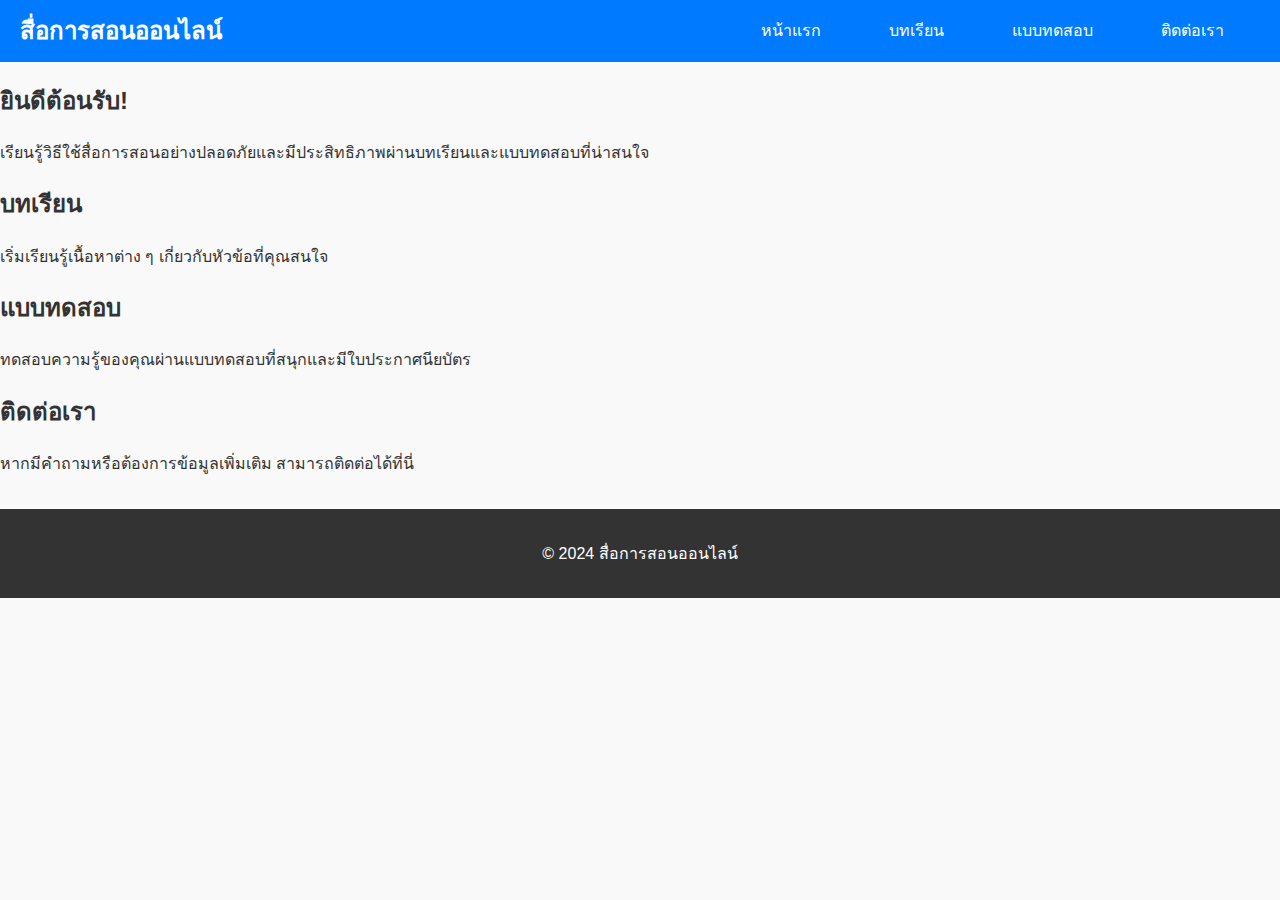
<file: educational-website/index.html>
<!DOCTYPE html>
<html lang="en">
<head>
    <meta charset="UTF-8">
    <meta name="viewport" content="width=device-width, initial-scale=1.0">
    <title>สื่อการสอนออนไลน์</title>
    <link rel="stylesheet" href="styles.css"> <!-- ลิงก์ไปยังไฟล์ CSS -->
</head>
<body>
    <!-- ส่วนหัว -->
    <header>
        <h1>สื่อการสอนออนไลน์</h1>
        <nav>
            <ul>
                <li><a href="#home">หน้าแรก</a></li>
                <li><a href="#lessons">บทเรียน</a></li>
                <li><a href="#quiz">แบบทดสอบ</a></li>
                <li><a href="#contact">ติดต่อเรา</a></li>
            </ul>
        </nav>
    </header>

    <!-- ส่วนเนื้อหาหลัก -->
    <main>
        <section id="home">
            <h2>ยินดีต้อนรับ!</h2>
            <p>เรียนรู้วิธีใช้สื่อการสอนอย่างปลอดภัยและมีประสิทธิภาพผ่านบทเรียนและแบบทดสอบที่น่าสนใจ</p>
        </section>

        <section id="lessons">
            <h2>บทเรียน</h2>
            <p>เริ่มเรียนรู้เนื้อหาต่าง ๆ เกี่ยวกับหัวข้อที่คุณสนใจ</p>
        </section>

        <section id="quiz">
            <h2>แบบทดสอบ</h2>
            <p>ทดสอบความรู้ของคุณผ่านแบบทดสอบที่สนุกและมีใบประกาศนียบัตร</p>
        </section>

        <section id="contact">
            <h2>ติดต่อเรา</h2>
            <p>หากมีคำถามหรือต้องการข้อมูลเพิ่มเติม สามารถติดต่อได้ที่นี่</p>
        </section>
    </main>

    <!-- ส่วนท้าย -->
    <footer>
        <p>&copy; 2024 สื่อการสอนออนไลน์</p>
    </footer>
</body>
</html>
</file>
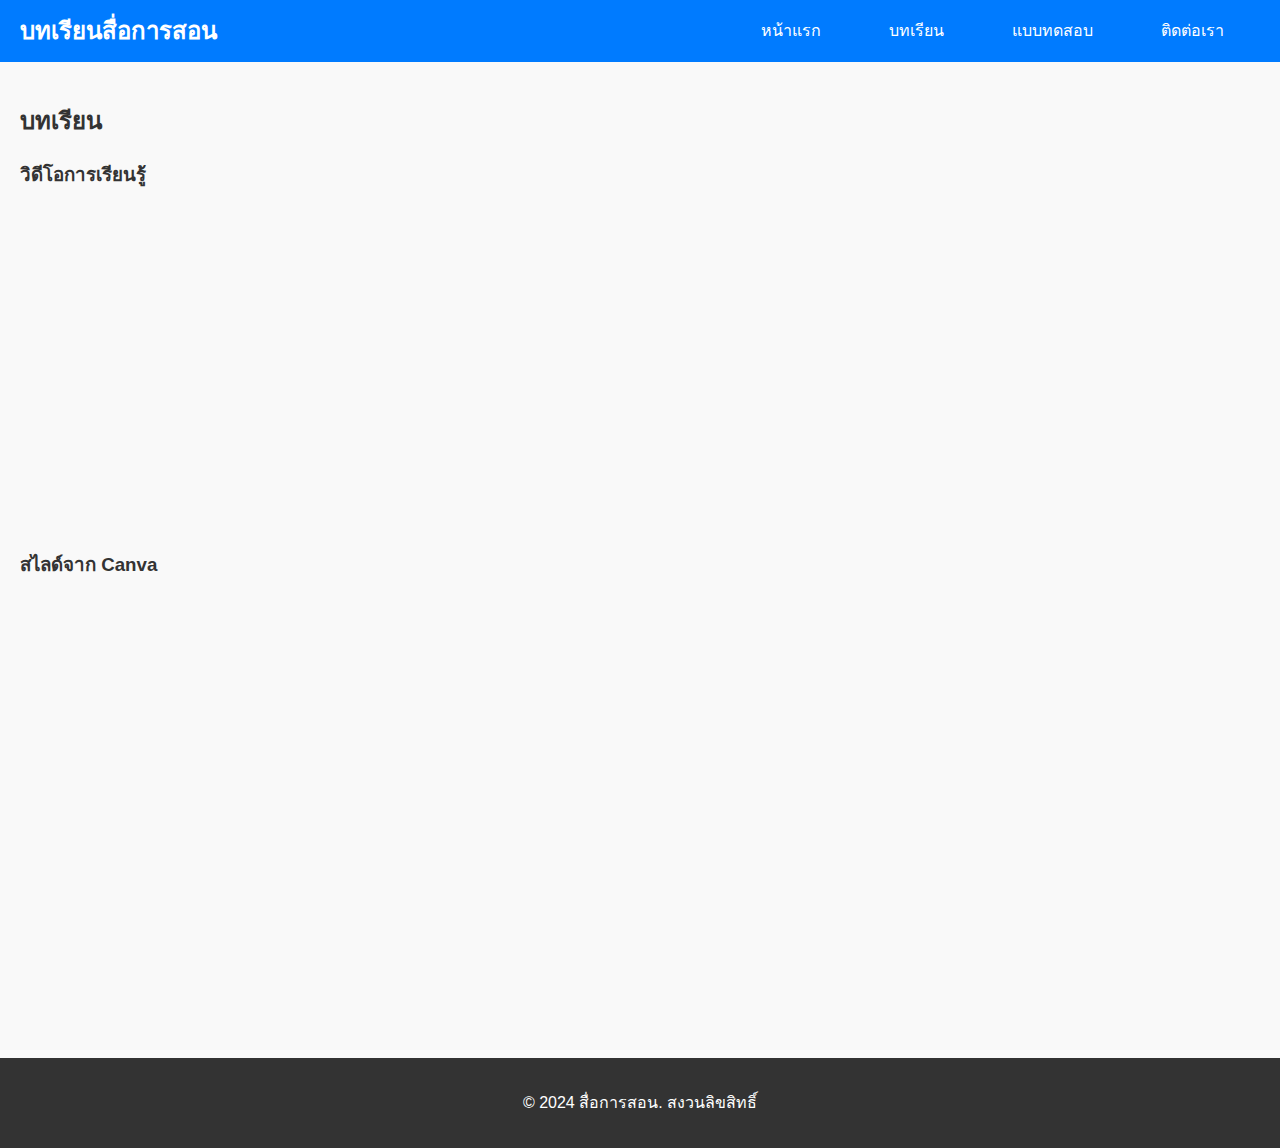
<file: educational-website/lessons.html>
<!DOCTYPE html>
<html lang="en">
<head>
    <meta charset="UTF-8">
    <meta name="viewport" content="width=device-width, initial-scale=1.0">
    <title>บทเรียน</title>
    <link rel="stylesheet" href="styles.css">
</head>
<body>
    <!-- Header Section -->
    <header>
        <h1>บทเรียนสื่อการสอน</h1>
        <button class="menu-toggle">เมนู</button>
        <nav>
            <ul>
                <li><a href="index.html">หน้าแรก</a></li>
                <li><a href="lessons.html">บทเรียน</a></li>
                <li><a href="quiz.html">แบบทดสอบ</a></li>
                <li><a href="contact.html">ติดต่อเรา</a></li>
            </ul>
        </nav>
    </header>

    <!-- Main Content Section -->
    <div class="container">
        <section class="lessons">
            <h2>บทเรียน</h2>

            <!-- YouTube Video Section -->
            <div class="video-section">
                <h3>วิดีโอการเรียนรู้</h3>
                <iframe width="100%" height="315" src="https://www.youtube.com/embed/example" title="YouTube video player" frameborder="0" allow="accelerometer; autoplay; clipboard-write; encrypted-media; gyroscope; picture-in-picture" allowfullscreen></iframe>
            </div>

            <!-- Canva Slide Section -->
            <div class="canva-section">
                <h3>สไลด์จาก Canva</h3>
                <iframe src="https://www.canva.com/design/example/embed" width="100%" height="400" style="border:none;overflow:hidden;" allowfullscreen="allowfullscreen" allow="fullscreen"></iframe>
            </div>
        </section>
    </div>

    <!-- Footer Section -->
    <footer>
        <p>&copy; 2024 สื่อการสอน. สงวนลิขสิทธิ์</p>
    </footer>

    <!-- JavaScript for Menu Toggle -->
    <script>
        const menuToggle = document.querySelector('.menu-toggle');
        const nav = document.querySelector('nav ul');

        menuToggle.addEventListener('click', () => {
            nav.classList.toggle('active');
        });
    </script>
</body>
</html>
</file>
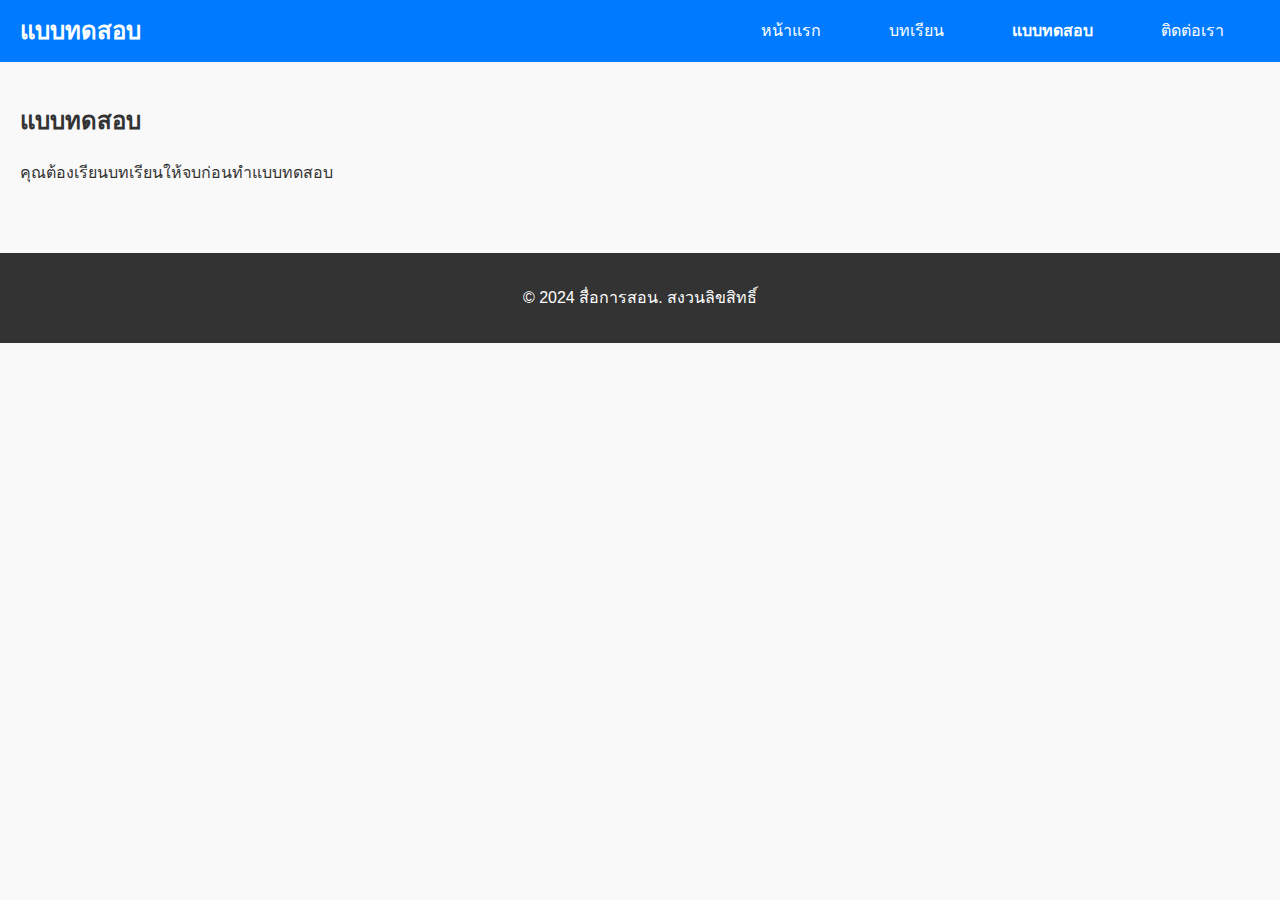
<file: educational-website/quiz.html>
<!DOCTYPE html>
<html lang="th">
<head>
    <meta charset="UTF-8">
    <meta name="viewport" content="width=device-width, initial-scale=1.0">
    <title>แบบทดสอบ</title>
    <link rel="stylesheet" href="styles.css">
</head>
<body>
    <!-- Header Section -->
    <header>
        <h1>แบบทดสอบ</h1>
        <button class="menu-toggle">เมนู</button>
        <nav>
            <ul>
                <li><a href="index.html">หน้าแรก</a></li>
                <li><a href="lessons.html">บทเรียน</a></li>
                <li><a href="quiz.html" class="active">แบบทดสอบ</a></li>
                <li><a href="contact.html">ติดต่อเรา</a></li>
            </ul>
        </nav>
    </header>

    <!-- Main Content -->
    <div class="container">
        <section class="quiz-section">
            <h2>แบบทดสอบ</h2>
            <p id="status">คุณต้องเรียนบทเรียนให้จบก่อนทำแบบทดสอบ</p>

            <!-- Quiz Container -->
            <div id="quiz-container" style="display: none;">
                <div id="quiz">
                    <h3>คำถาม <span id="question-number">1</span>:</h3>
                    <p id="question-text"></p>
                    <ul id="answers">
                        <li><button onclick="checkAnswer(0)">ตัวเลือก 1</button></li>
                        <li><button onclick="checkAnswer(1)">ตัวเลือก 2</button></li>
                        <li><button onclick="checkAnswer(2)">ตัวเลือก 3</button></li>
                        <li><button onclick="checkAnswer(3)">ตัวเลือก 4</button></li>
                    </ul>
                </div>
                <button id="next-btn" onclick="nextQuestion()" style="display: none;">ถัดไป</button>
            </div>

            <!-- Certificate Section -->
            <div id="certificate" style="display: none;">
                <h3>คุณผ่านแบบทดสอบ!</h3>
                <p>เกียรติบัตรของคุณพร้อมดาวน์โหลด</p>
                <a href="certificate.pdf" download>ดาวน์โหลดเกียรติบัตร</a>
            </div>
        </section>
    </div>

    <!-- Footer -->
    <footer>
        <p>&copy; 2024 สื่อการสอน. สงวนลิขสิทธิ์</p>
    </footer>

    <script src="script.js"></script>
</body>
</html>
</file>
<file: educational-website/styles.css>
/* styles.css */

/* Global Styles */
body {
    margin: 0;
    font-family: 'Roboto', sans-serif;
    line-height: 1.6;
    background-color: #f9f9f9;
    color: #333;
}

header {
    background-color: #005BB5;
    color: white;
    padding: 1rem 2rem;
    display: flex;
    justify-content: space-between;
    align-items: center;
}

header h1 {
    font-size: 1.5rem;
    margin: 0;
}

nav ul {
    list-style: none;
    padding: 0;
    margin: 0;
    display: flex;
    flex-direction: row;
    gap: 1rem;
    width: 100%;
    justify-content: space-evenly;
    flex-wrap: wrap; /* Ensure items wrap to fit the available space */
}

nav ul li {
    margin: 0;
    flex-grow: 1; /* Ensures menu items take up equal space */
}

nav ul li a {
    display: block;
    text-align: center;
    color: white;
    text-decoration: none;
    font-weight: 500;
    padding: 0.5rem 1rem;
    border-radius: 4px;
    transition: background-color 0.3s;
}

nav ul li a:hover {
    background-color: #004494;
}

.container {
    padding: 2rem;
}

.banner {
    text-align: center;
    padding: 2rem;
    background-color: #e0f3ff;
    border-radius: 8px;
    margin-bottom: 2rem;
}

.banner img {
    max-width: 100%;
    height: auto;
}

.sections {
    display: grid;
    grid-template-columns: repeat(auto-fit, minmax(300px, 1fr));
    gap: 2rem;
}

.section {
    background: white;
    padding: 1rem;
    border-radius: 8px;
    box-shadow: 0 2px 4px rgba(0, 0, 0, 0.1);
}

.section h2 {
    font-size: 1.2rem;
    margin-bottom: 1rem;
}

footer {
    text-align: center;
    padding: 1rem;
    background: #333;
    color: white;
    margin-top: 2rem;
}

.btn {
    display: inline-block;
    background-color: #0078D4;
    color: white;
    padding: 0.5rem 1rem;
    text-decoration: none;
    border-radius: 5px;
    font-weight: 500;
}

.btn:hover {
    background-color: #005bb5;
}

/* Mobile Specific Styles */
@media (max-width: 768px) {
    nav ul {
        flex-direction: column;
        background-color: #005BB5;
        position: absolute;
        top: 100%;
        left: 0;
        width: 100%;
        display: none;
    }

    nav ul.active {
        display: flex;
    }

    .menu-toggle {
        display: block;
        background-color: #005BB5;
        color: white;
        border: none;
        font-size: 1.2rem;
        padding: 0.5rem 1rem;
        cursor: pointer;
    }

    nav ul li a {
        padding: 1rem;
        text-align: center;
    }
}

/* Desktop Specific Styles */
@media (min-width: 769px) {
    .menu-toggle {
        display: none;
    }

    nav ul {
        flex-direction: row;
        justify-content: space-between;
    }

    nav ul li {
        margin: 0;
        flex-grow: 0; /* Ensures menu items do not grow unevenly */
    }
}



/* หน้าแบบทดสอบ */
body {
    font-family: Arial, sans-serif;
    line-height: 1.6;
    margin: 0;
    padding: 0;
}

header {
    background-color: #007bff;
    color: #fff;
    padding: 10px 20px;
    display: flex;
    justify-content: space-between;
    align-items: center;
}

header nav ul {
    list-style: none;
    margin: 0;
    padding: 0;
    display: flex;
}

header nav ul li {
    margin-right: 20px;
}

header nav ul li a {
    color: #fff;
    text-decoration: none;
}

header nav ul li a.active {
    font-weight: bold;
}

.container {
    padding: 20px;
}

button {
    background-color: #007bff;
    color: #fff;
    border: none;
    padding: 10px 15px;
    cursor: pointer;
    margin-top: 10px;
}

button:hover {
    background-color: #0056b3;
}

#certificate {
    text-align: center;
    margin-top: 20px;
}

#certificate a {
    color: #007bff;
    text-decoration: none;
    font-weight: bold;
}
</file>
